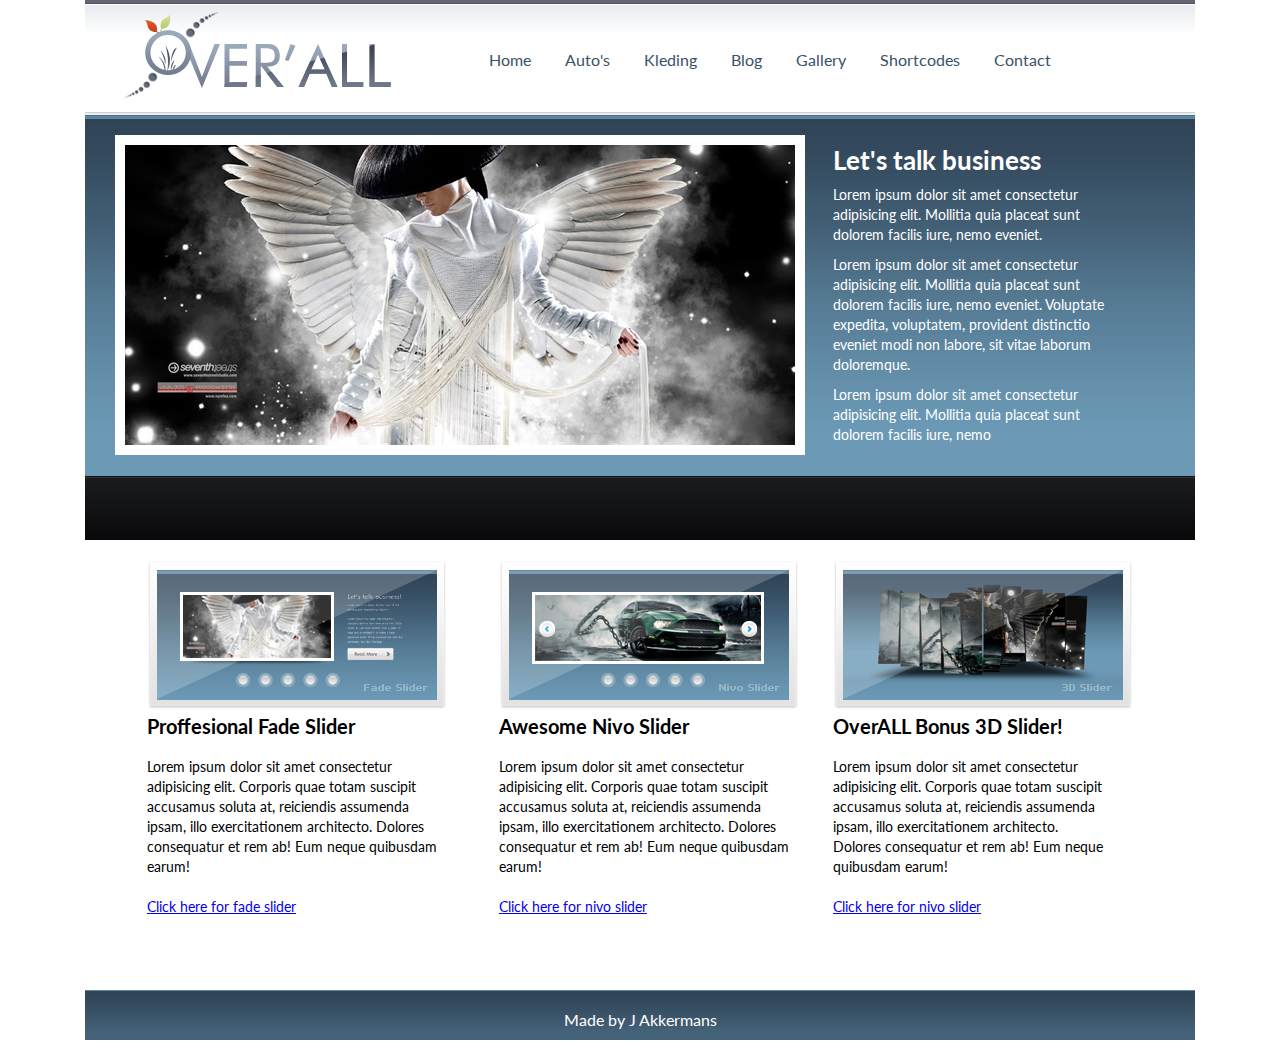
<file: index.html>
<!DOCTYPE html>
<html lang="en">

<head>
  <meta charset="UTF-8">
  <meta name="viewport" content="width=device-width, initial-scale=1.0">
  <link rel="stylesheet" href="style.css">
  <link href="https://fonts.googleapis.com/css2?family=Lato&display=swap" rel="stylesheet">
  <title>Grid</title>
</head>

<body>
  <!-- nav -->
  <div class="wrapper">
    <div class="nav-logo">
      <img src="img/logo.png" alt="">
    </div>
    <div class="nav-links">
      <ul>
        <li><a href="#">Home</a></li>
        <li><a href="#">Auto's</a></li>
        <li><a href="#">Kleding</a></li>
        <li><a href="#">Blog</a></li>
        <li><a href="#">Gallery</a></li>
        <li><a href="#">Shortcodes</a></li>
        <li><a href="#">Contact</a></li>
      </ul>
    </div>
    <!-- banner -->
    <div class="banner-img">
      <img src="img/banner.jpg" alt="">
    </div>
    <div class="banner-txt white-txt">
      <h1>Let's talk business</h1>
      <p>Lorem ipsum dolor sit amet consectetur adipisicing elit. Mollitia quia placeat sunt dolorem facilis iure, nemo
        eveniet.
      </p>
      <p>Lorem ipsum dolor sit amet consectetur adipisicing elit. Mollitia quia placeat sunt dolorem facilis iure, nemo
        eveniet. Voluptate expedita, voluptatem, provident distinctio eveniet modi non labore, sit vitae laborum
        doloremque.
      </p>
      <p>Lorem ipsum dolor sit amet consectetur adipisicing elit. Mollitia quia placeat sunt dolorem facilis iure, nemo
       
      </p>
    </div>
    <!-- cards -->
    <div class="card-1 pt-20">
      <img src="img/fade-slider.png" alt="">
      <h3 class="card-header-style">Proffesional Fade Slider</h3>
      <p class="card-p-style">Lorem ipsum dolor sit amet consectetur adipisicing elit. Corporis quae totam suscipit accusamus soluta at, reiciendis assumenda ipsam, illo exercitationem architecto. Dolores consequatur et rem ab! Eum neque quibusdam earum!</p>
      <a href="#">Click here for fade slider</a>
    </div>
    <div class="card-2 pt-20">
      <img src="img/nivo-slider.png" alt="">
      <h3 class="card-header-style">Awesome Nivo Slider</h3>
      <P class="card-p-style">Lorem ipsum dolor sit amet consectetur adipisicing elit. Corporis quae totam suscipit accusamus soluta at, reiciendis assumenda ipsam, illo exercitationem architecto. Dolores consequatur et rem ab! Eum neque quibusdam earum!</P>
      <a href="#">Click here for nivo slider</a>
    </div>
    <div class="card-3 pt-20">
      <img src="img/bonus-3d-slider.png" alt="">
      <h3 class="card-header-style"> OverALL Bonus 3D Slider!</h3>
      <p class="card-p-style">Lorem ipsum dolor sit amet consectetur adipisicing elit. Corporis quae totam suscipit accusamus soluta at, reiciendis assumenda ipsam, illo exercitationem architecto. Dolores consequatur et rem ab! Eum neque quibusdam earum!</p>
      <a href="#">Click here for nivo slider</a>
    </div>
    <!-- footer -->
    <footer>
      <p>Made by J Akkermans</p>
    </footer>
  </div>
  </div>
</body>

</html>
</file>
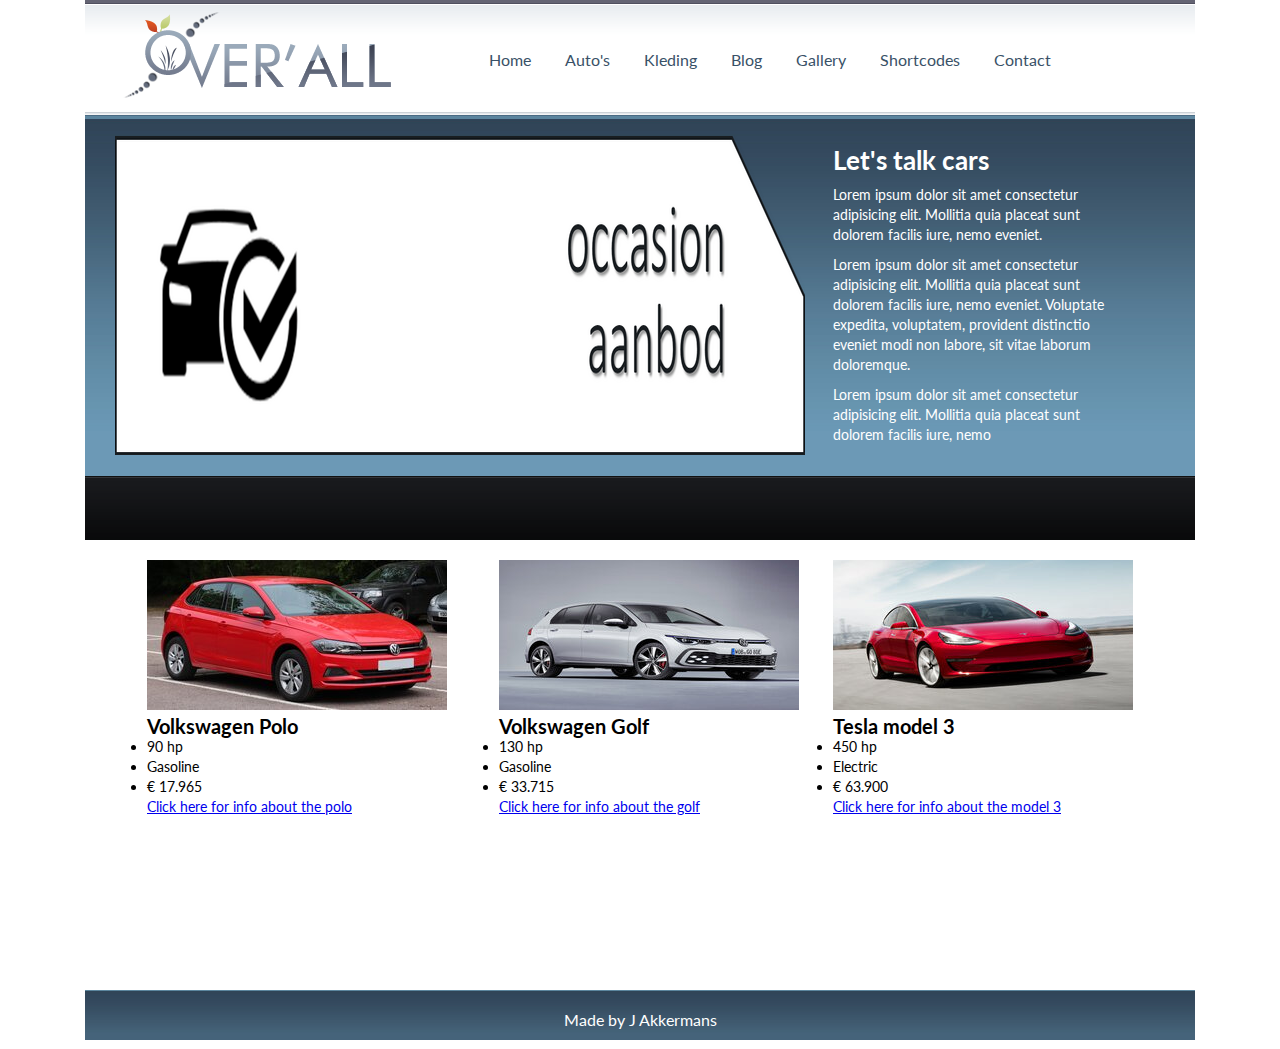
<file: cars.html>
<!DOCTYPE html>
<html lang="en">

<head>
  <meta charset="UTF-8">
  <meta name="viewport" content="width=device-width, initial-scale=1.0">
  <link rel="stylesheet" href="style.css">
  <link href="https://fonts.googleapis.com/css2?family=Lato&display=swap" rel="stylesheet">
  <title>Grid</title>
</head>

<body>
  <!-- nav -->
  <div class="wrapper">
    <div class="nav-logo">
      <img src="img/logo.png" alt="logo-img">
    </div>
    <div class="nav-links">
      <ul>
        <li><a href="index.html">Home</a></li>
        <li><a href="cars.html">Auto's</a></li>
        <li><a href="clothing.html">Kleding</a></li>
        <li><a href="#">Blog</a></li>
        <li><a href="#">Gallery</a></li>
        <li><a href="#">Shortcodes</a></li>
        <li><a href="#">Contact</a></li>
      </ul>
    </div>
    <!-- banner -->
    <div class="banner-img">
      <img src="img/header-cars.png" alt="banner-img">
    </div>
    <div class="banner-txt white-txt">
      <h1>Let's talk cars</h1>
      <p>Lorem ipsum dolor sit amet consectetur adipisicing elit. Mollitia quia placeat sunt dolorem facilis iure, nemo
        eveniet.
      </p>
      <p>Lorem ipsum dolor sit amet consectetur adipisicing elit. Mollitia quia placeat sunt dolorem facilis iure, nemo
        eveniet. Voluptate expedita, voluptatem, provident distinctio eveniet modi non labore, sit vitae laborum
        doloremque.
      </p>
      <p>Lorem ipsum dolor sit amet consectetur adipisicing elit. Mollitia quia placeat sunt dolorem facilis iure, nemo
       
      </p>
    </div>
    <!-- cards -->
    <div class="card-1 pt-20">
      <img src="img/vw-polo.jpg" alt="slider1">
      <h3 class="card-header-style">Volkswagen Polo</h3>
      <ul>
          <li>90 hp</li>
          <li>Gasoline</li>
          <li>€ 17.965</li>
      </ul>
      <a href="#">Click here for info about the polo</a>
    </div>
    <div class="card-2 pt-20">
      <img src="img/vw-golf.jpg " alt="slider2">
      <h3 class="card-header-style">Volkswagen Golf</h3>
      <ul>
        <li>130 hp</li>
        <li>Gasoline</li>
        <li>€ 33.715</li>
    </ul>
    <a href="#">Click here for info about the golf</a>
    </div>
    <div class="card-3 pt-20">
      <img src="img/tesla-model-3.jpg" alt="slider2">
      <h3 class="card-header-style"> Tesla model 3</h3>
      <ul>
        <li>450 hp</li>
        <li>Electric</li>
        <li>€ 63.900</li>
    </ul>
      <a href="#">Click here for info about the model 3</a>
    </div>
    <!-- footer -->
    <footer>
      <p>Made by J Akkermans</p>
    </footer>
  </div>
  </div>
</body>

</html>
</file>
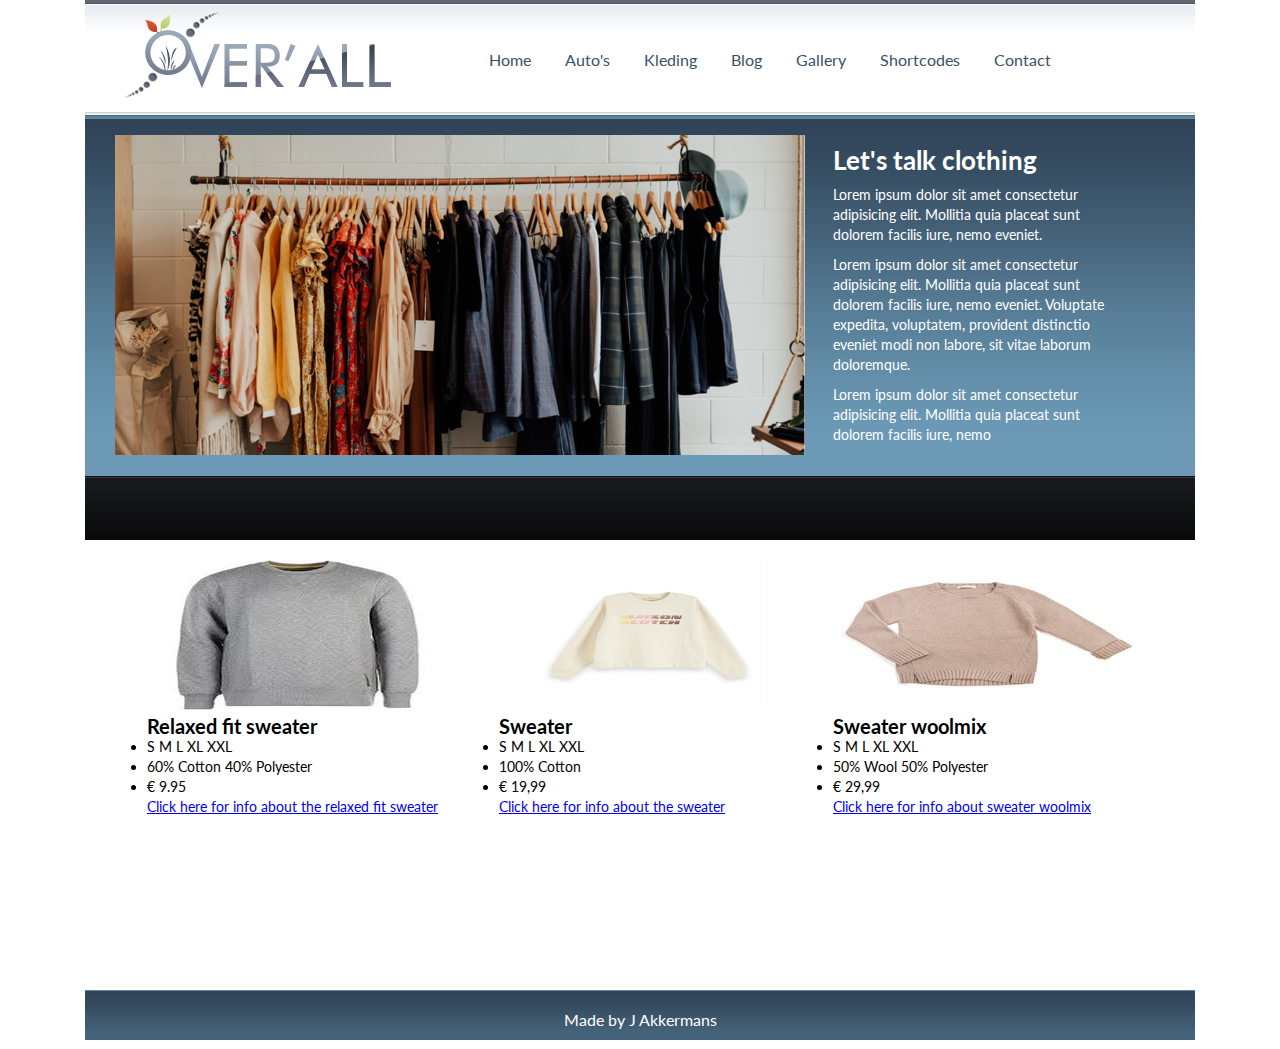
<file: clothing.html>
<!DOCTYPE html>
<html lang="en">

<head>
  <meta charset="UTF-8">
  <meta name="viewport" content="width=device-width, initial-scale=1.0">
  <link rel="stylesheet" href="style.css">
  <link href="https://fonts.googleapis.com/css2?family=Lato&display=swap" rel="stylesheet">
  <title>Grid</title>
</head>

<body>
  <!-- nav -->
  <div class="wrapper">
    <div class="nav-logo">
      <img src="img/logo.png" alt="logo-img">
    </div>
    <div class="nav-links">
      <ul>
        <li><a href="index.html">Home</a></li>
        <li><a href="cars.html">Auto's</a></li>
        <li><a href="clothing.html">Kleding</a></li>
        <li><a href="#">Blog</a></li>
        <li><a href="#">Gallery</a></li>
        <li><a href="#">Shortcodes</a></li>
        <li><a href="#">Contact</a></li>
      </ul>
    </div>
    <!-- banner -->
    <div class="banner-img">
      <img src="img/kleding-banner.png" alt="banner-img">
    </div>
    <div class="banner-txt white-txt">
      <h1>Let's talk clothing</h1>
      <p>Lorem ipsum dolor sit amet consectetur adipisicing elit. Mollitia quia placeat sunt dolorem facilis iure, nemo
        eveniet.
      </p>
      <p>Lorem ipsum dolor sit amet consectetur adipisicing elit. Mollitia quia placeat sunt dolorem facilis iure, nemo
        eveniet. Voluptate expedita, voluptatem, provident distinctio eveniet modi non labore, sit vitae laborum
        doloremque.
      </p>
      <p>Lorem ipsum dolor sit amet consectetur adipisicing elit. Mollitia quia placeat sunt dolorem facilis iure, nemo
       
      </p>
    </div>
    <!-- cards -->
    <div class="card-1 pt-20">
      <img src="img/sweater-1.jpg" alt="slider1">
      <h3 class="card-header-style">Relaxed fit sweater</h3>
      <ul>
          <li>S M L XL XXL</li>
          <li>60% Cotton 40% Polyester</li>
          <li>€ 9.95</li>
      </ul>
      <a href="#">Click here for info about the relaxed fit sweater</a>
    </div>
    <div class="card-2 pt-20">
      <img src="img/sweater-2.jpg" alt="slider2">
      <h3 class="card-header-style">Sweater</h3>
      <ul>
        <li>S M L XL XXL</li>
        <li>100% Cotton</li>
        <li>€ 19,99</li>
    </ul>
    <a href="#">Click here for info about the sweater</a>
    </div>
    <div class="card-3 pt-20">
      <img src="img/sweater-3.jpg" alt="slider2">
      <h3 class="card-header-style"> Sweater woolmix</h3>
      <ul>
        <li>S M L XL XXL</li>
        <li>50% Wool 50% Polyester</li>
        <li>€ 29,99</li>
    </ul>
      <a href="#">Click here for info about sweater woolmix</a>
    </div>
    <!-- footer -->
    <footer>
      <p>Made by J Akkermans</p>
    </footer>
  </div>
  </div>
</body>

</html>
</file>
<file: style.css>
* {
  padding: 0;
  margin: 0;
  font-family: 'Lato', sans-serif;
}


.wrapper {
  display: grid;
  grid-template-columns: auto 50px 300px 175px 175px 275px 75px auto;
  grid-template-rows: 115px 425px 450px 50px auto;
  grid-column-gap: 12px;
}



.nav-logo {
  grid-column: 2/ span 6;
  grid-row: 1;

  padding-left: 30px;
  padding-top: 10px;
  /* achtergrond */
  background-image: url(img/header_bg.png);
}

.nav-links {
  margin-top: 50px;
  margin-left: 70x;
  grid-row: 1;
  grid-column: 4/7;
}

.nav-links ul li {
  display: inline-block;
  margin-left: 30px;
}

.nav-links ul li a{
  text-decoration: none;
  color: #395167;
}

.banner-img {
  grid-row: 2;
  grid-column: 2/ span 6;

  padding-left: 30px;
  padding-top: 20px;
  /* achtergrond */
  background-image: url(img/banner_bg.png);
}

.white-txt {
  color: white;
}

.banner-txt {
  font-size: 14px;
  line-height: 20px;
  grid-row: 2;
  grid-column: 6;
}

.banner-txt h1 {
  margin-top: 30px;
  font-size: 26px;
    line-height: 30px;
}

.banner-txt>p {
  margin-top: 10px;
}

.pt-20 {
  padding-top: 20px;
}

.card-header-style{
  font-size: 20px;
  line-height: 22px;
}
.card-p-style{
  margin-top: 20px;
  margin-bottom: 20px;
}

.card-1 {
  grid-row: 3;
  grid-column: 3;
  font-size: 14px;
  line-height: 20px;
 
  
}

.card-2 {
  padding-left: 40px;
  grid-row: 3;
  grid-column: 4/ span 4;
  width: 300px;
  font-size: 14px;
  line-height: 20px;
}

.card-3 {
  grid-row: 3;
  grid-column: 6;
  font-size: 14px;
  line-height: 20px;
}

footer {
  grid-row: 4;
  grid-column: 2/ span 6;
  background-image: url(img/footer_bg.png);
  text-align: center;
  margin: auto;
  width: 100%;
  height: 100%;
}



footer p {
  text-align: center;
  padding: 20px;
  color: white;
}
</file>
